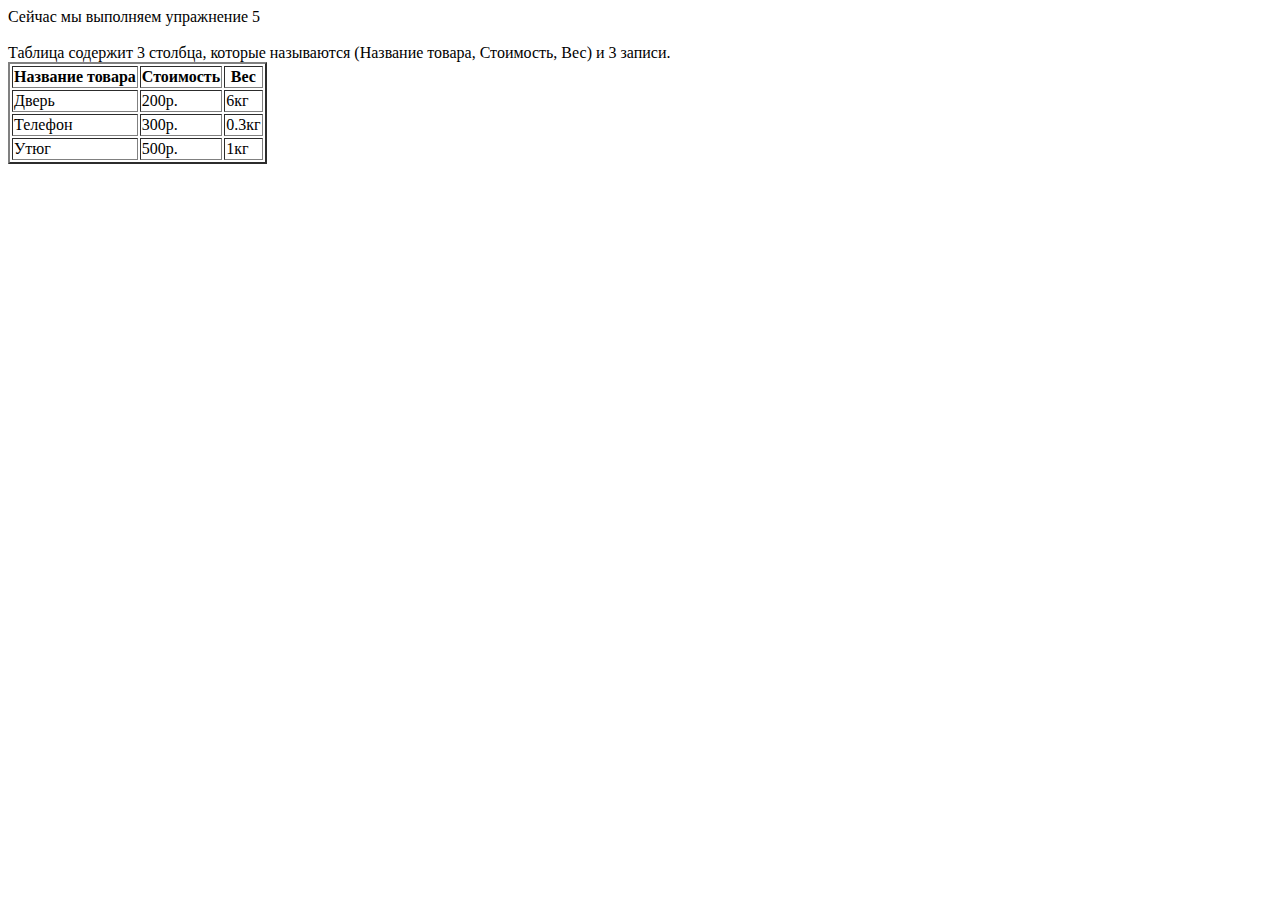
<file: Таблицы.html>
<!DOCTYPE html>
<head>
    <meta charset="UTF-8">
    <title>Таблицы</title>
</head>
<body>
    <thead>
       <tr> Сейчас мы выполняем упражнение 5</tr>
        <br>
        <br>
        Таблица содержит 3 столбца, которые называются (Название товара, Стоимость, Вес) и 3 записи. 
    </thead>
    <tbody>
        <table border="2">
            <tr>
              <th>Название товара</th>
              <th>Стоимость</th>
              <th>Вес</th>
          </tr>
          <tr>
              <td>Дверь</td>
              <td>200р.</td>
              <td>6кг</td>
              </tr>
              <tr>
              <td>Телефон </td>
              <td>300р.</td>
              <td>0.3кг</td>
              </tr>
              <tr>
                <td>Утюг</td>
                <td>500р.</td>
                <td>1кг</td>
              </tr>
    </tbody>
</body>
</html>
</file>
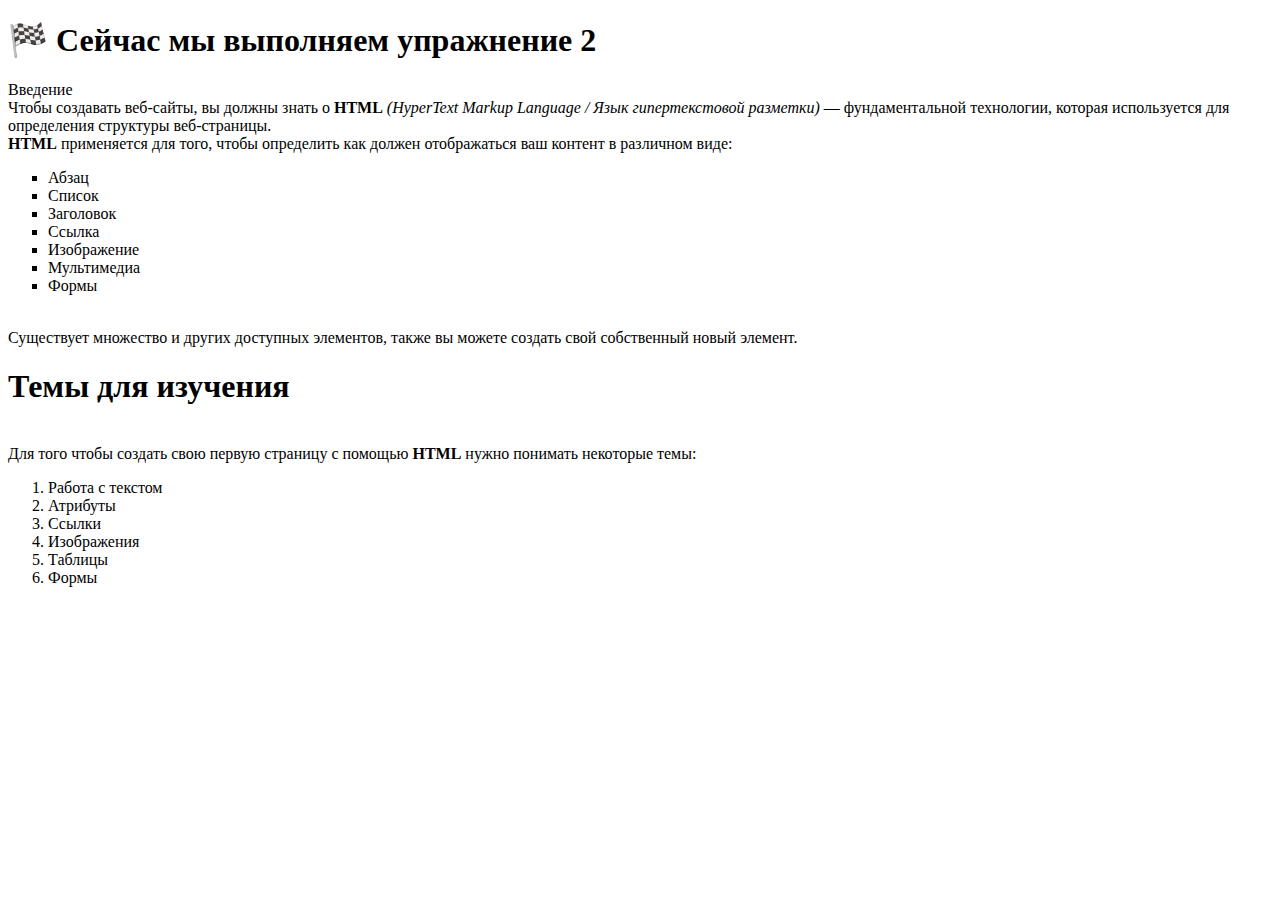
<file: тренька.html>
<!DOCTYPE html>
<html lang="en">
<head>
    <meta charset="UTF-8">
    <title>Закрепление</title>
</head>
<body>
    
    
        <h1>🏁 Сейчас мы выполняем упражнение 2</h1>
        
        Введение
        <br>
        
        Чтобы создавать веб-сайты, вы должны знать о <b> HTML</b> <em>(HyperText Markup Language / Язык гипертекстовой разметки)</em>  — фундаментальной технологии, которая используется для определения структуры веб-страницы.
        <br>
       <b> HTML</b> применяется для того, чтобы определить как должен отображаться ваш контент в различном виде:
        <br>
        <ul type="square">
        <li>Абзац</li> 
        <li>Список</li> 
        <li>Заголовок</li> 
        <li>Ссылка</li> 
        <li>Изображение</li> 
        <li>Мультимедиа</li> 
        <li>Формы</li>  
        </ul>
        <br>
        Существует множество и других доступных элементов, также вы можете создать свой собственный новый элемент.
        <br>
        <h1>Темы для изучения</h1>
        <br>
        Для того чтобы создать свою первую страницу с помощью <b> HTML</b> нужно понимать некоторые темы:
        <br>
        <ol type="1">
        <li>Работа с текстом </li>
        <li>Атрибуты</li> 
        <li>Ссылки</li> 
        <li>Изображения</li> 
        <li>Таблицы</li> 
        <li>Формы</li>
    </ol>
        
    
</body>
</html>
</file>
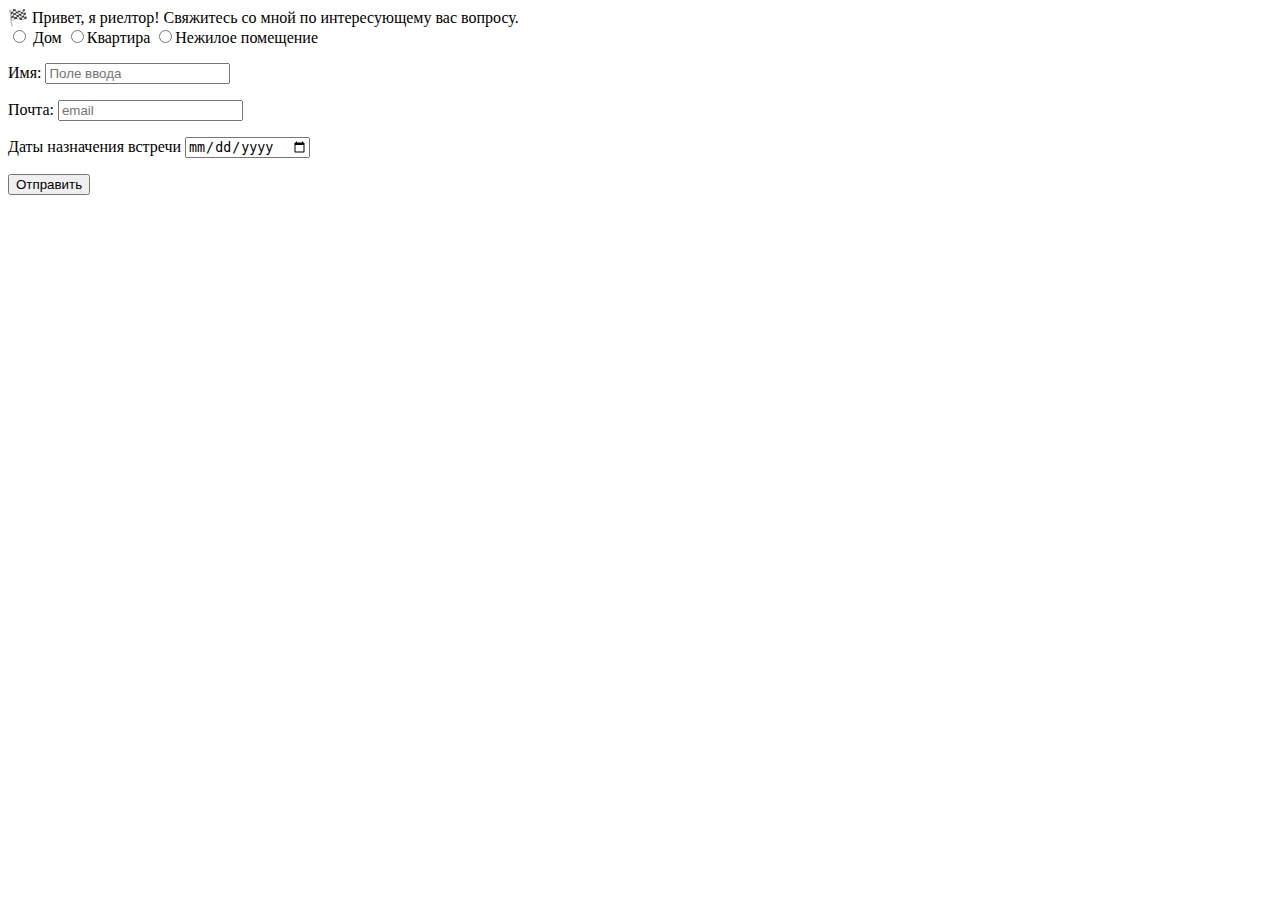
<file: формы.html>
<!DOCTYPE html>
<head>
    <meta charset="UTF-8">
    <title>форма отправки</title>
</head>
<body>
    🏁 Привет, я риелтор! Свяжитесь со мной по интересующему вас вопросу.
<form action="/">
    <input type="radio"> Дом <input type="radio">Квартира  <input type="radio">Нежилое помещение
    <p>
<label for="name"> Имя:</label>
<input type="name" id="name" placeholder="Поле ввода ">
<p>
<label for="email">Почта:</label>
<input type="email" id="email" placeholder="email">
<p>
<label for="date">Даты назначения встречи</label>
<input type="date" id="date" placeholder="Выберите дату">
<p>
    <input type="submit" value="Отправить">
</form>
</body>
</html>
</file>
